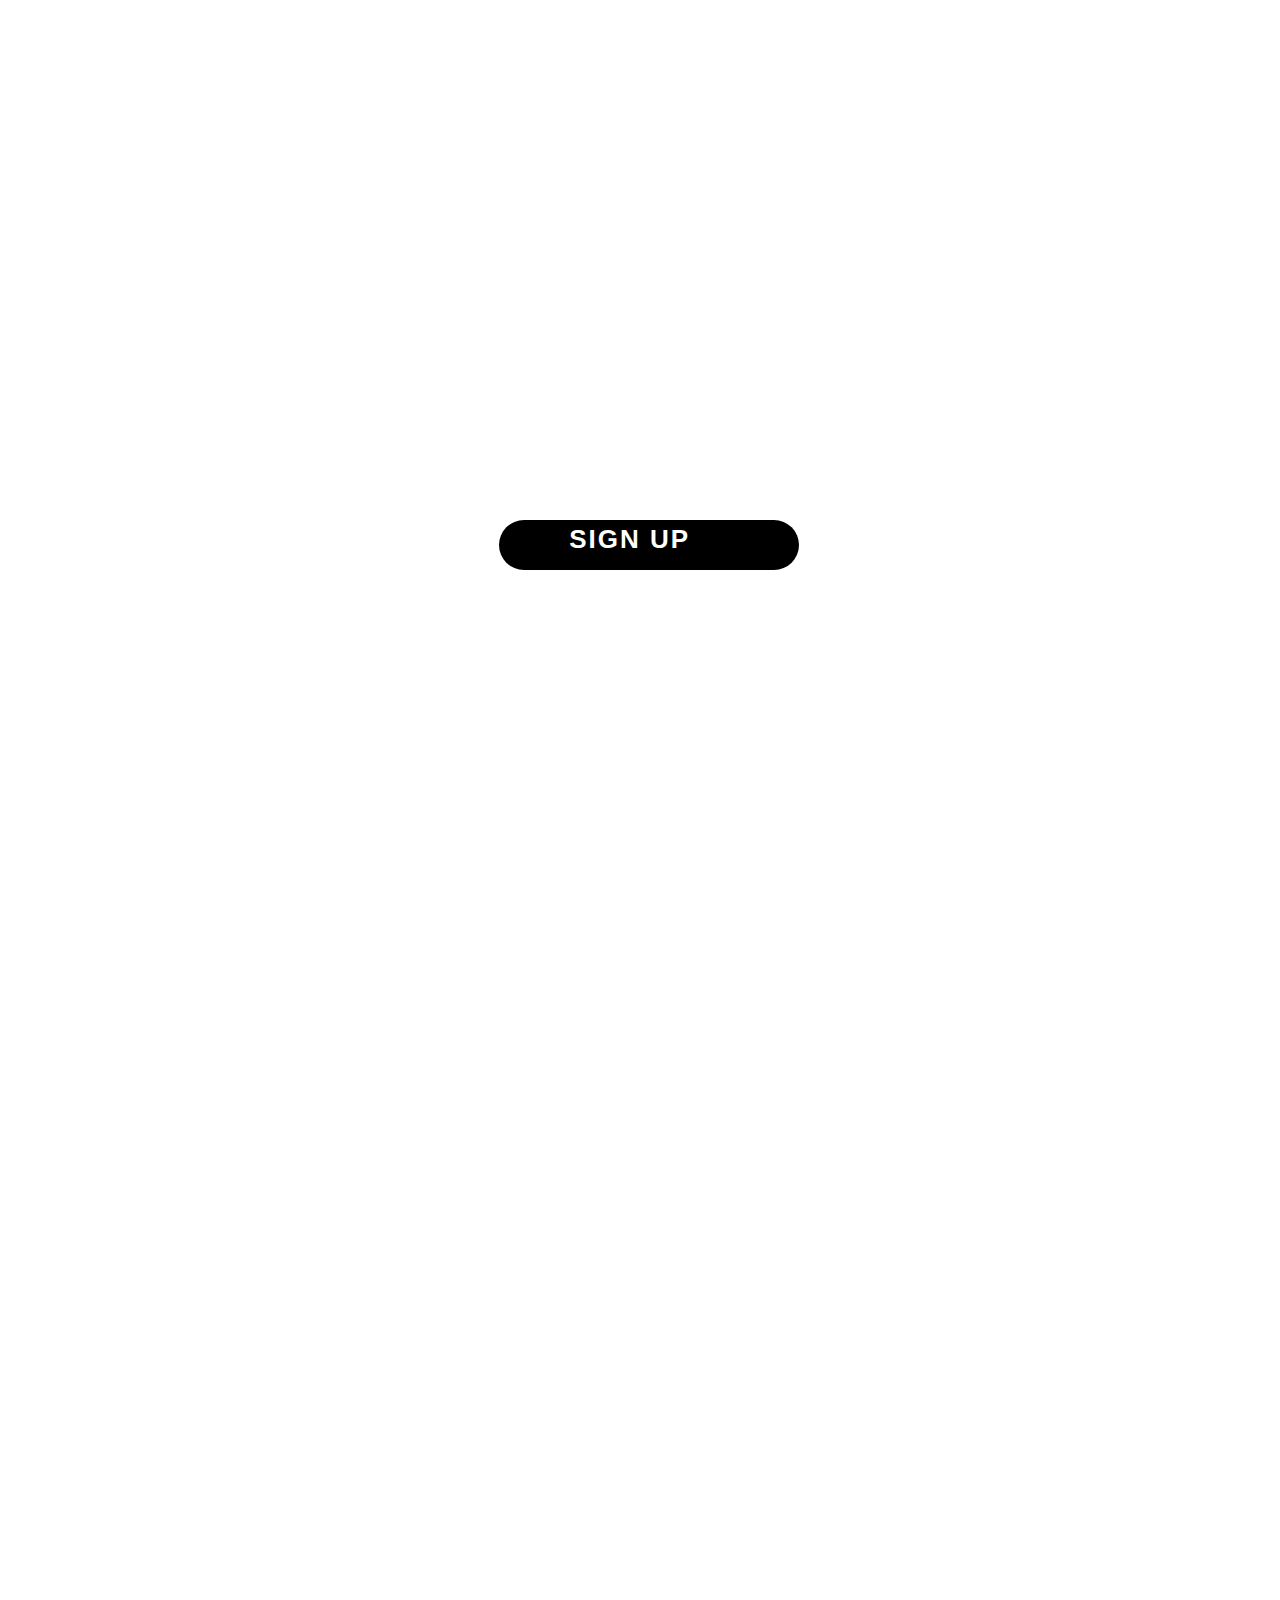
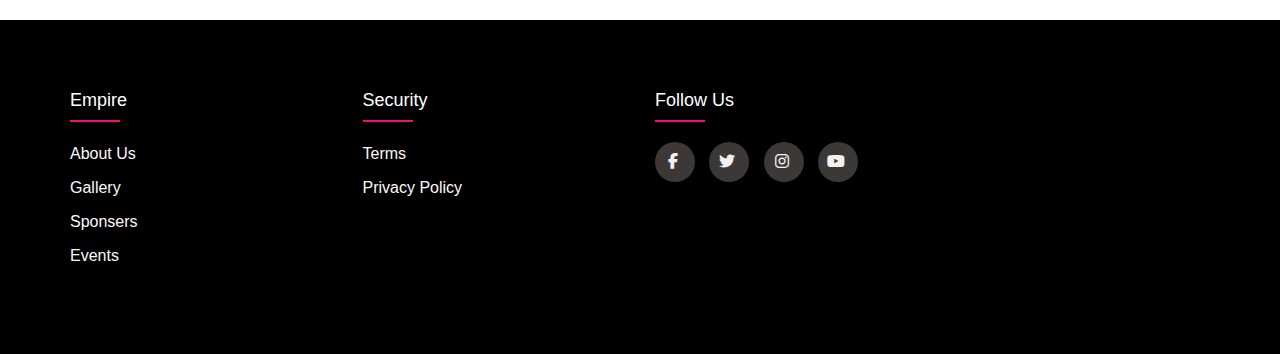
<file: index.html>
<!DOCTYPE html>
<html lang="en">

<head>
    <meta charset="UTF-8">
    <meta http-equiv="X-UA-Compatible" content="IE=edge">
    <meta name="viewport" content="width=device-width, initial-scale=1.0">
    <link rel="stylesheet" href="https://cdn.jsdelivr.net/npm/bootstrap@4.3.1/dist/css/bootstrap.min.css" integrity="sha384-ggOyR0iXCbMQv3Xipma34MD+dH/1fQ784/j6cY/iJTQUOhcWr7x9JvoRxT2MZw1T" crossorigin="anonymous">

    <title>Taarangana'23</title>
    <link rel="stylesheet" href="style.css">
    <link rel="shortcut icon" href="/2.png" type="image/x-icon">
    <link rel="stylesheet" href="https://cdnjs.cloudflare.com/ajax/libs/font-awesome/6.2.0/css/all.min.css">
</head>

<body>
    <header>
        
        <div class=nav>
            <div class="nav1"><a href="index.html"><h4>Home</h4></a></div>
            <div class="nav1"><a href=""><h4>About</h4></a></div>
            <div class="nav1"><a href=""><h4>Sponsers</h4></a></div>
            <div class="nav1"><a href=""><h4>Contact</h4></a></div>
            <!-- <div class="nav1"><a href="sign.html"><h4>Login</h4></a></div> -->

        </div>
        <div class=heading>

            <h1>Taarangana'23</h1>
            <h2>THe Annual Cultural Fest</h2>
        </div>
        <div class = register>
            <a href="sign.html">Sign Up</a>
        </div>
        
    </header>
    <main>
        <div class="img">

        </div>
        <!-- <div class=box>

        </div> -->
        <div class="About">
            <h1>Who Are WE ?</h1>
            <param>

            Taarangana, the annual cultural fest of IGDTUW (formerly IGIT), is the cultural fest of the only Women Technical University of India. The cultural fest over two days hosts a wide array of enthusiastic students who indulge in a myriad activities to display and dabble with their creativity. The fest is an exquisite exposure of technical minds to their latent artistic skills. Multitudes of students swarm to participate and interact over interesting cultural events and some great food at IGDTUW, every January
            </param>
        </div>
    </main>
    <footer>

        <div></div>
        <div class="footer_1">

            <div class="row">
                <div class="footer-col">
                    <h4>Empire</h4>
                    <ul>
                        <li><a href="">About us</a></li>
                        <li><a href="">Gallery</a></li>
                        <li><a href="">Sponsers</a></li>
                        <li><a href="">Events</a></li>
                    </ul>
                </div>
                <div class="footer-col">
                    <h4>Security</h4>
                    <ul>
                        <li><a href="">Terms</a></li>
                        <li><a href="">Privacy Policy</a></li>
                    </ul>
                </div>
                <div class="footer-col">
                    <h4>Follow Us</h4>
                        <div class="social">
                            <a href="https://www.facebook.com/taarangana/?ti=as"><i class="fab fa-facebook-f"></i></a>
                            <a href="https://twitter.com/Taarangana_?s=08"><i class="fab fa-twitter"></i></a>
                            <a href="https://www.instagram.com/taarangana/?utm_medium=copy_link"><i class="fab fa-instagram"></i></a>
                            <a href="https://www.youtube.com/c/TaaranganaIGDTUW"><i class="fab fa-youtube"></i></a>
                        </div>
                        
                    
                </div>
            </div>

        </div>
    </footer>
    <!-- jQuery first, then Popper.js, then Bootstrap JS -->
    <script src="https://code.jquery.com/jquery-3.3.1.slim.min.js" integrity="sha384-q8i/X+965DzO0rT7abK41JStQIAqVgRVzpbzo5smXKp4YfRvH+8abtTE1Pi6jizo" crossorigin="anonymous"></script>
    <script src="https://cdn.jsdelivr.net/npm/popper.js@1.14.7/dist/umd/popper.min.js" integrity="sha384-UO2eT0CpHqdSJQ6hJty5KVphtPhzWj9WO1clHTMGa3JDZwrnQq4sF86dIHNDz0W1" crossorigin="anonymous"></script>
    <script src="https://cdn.jsdelivr.net/npm/bootstrap@4.3.1/dist/js/bootstrap.min.js" integrity="sha384-JjSmVgyd0p3pXB1rRibZUAYoIIy6OrQ6VrjIEaFf/nJGzIxFDsf4x0xIM+B07jRM" crossorigin="anonymous"></script>
</body>

</html>
</file>
<file: style.css>
body{ 
    /* background-image: url(https://media.istockphoto.com/photos/happy-young-friends-having-funny-party-with-confetti-and-cocktails-picture-id518090514?k=20&m=518090514&s=612x612&w=0&h=dGbf_cfcua5bELAAvpohUH9bo2a0gh72VmF6QCAKEoY=);  */
    /* background-image: url(https://images.squarespace-cdn.com/content/v1/5a514fdebce1766935166880/1529078930305-497RC2HLBXVX5LZ1ZEAZ/silent+disco.jpg?format=1500w);  */
   
    /* background-image: url(https://wallpaperaccess.com/full/6647322.jpg);  */
    background-image: url(https://img.freepik.com/premium-photo/pretty-girl-with-long-blond-hair-touching-headphones-while-mixing-sounds-disco-dancing-enjoying-party-with-excited-friends-background_274679-17055.jpg?w=2000);
    background-attachment: fixed;
    background-size: cover;
    background-repeat: no-repeat;
   margin: 0px;
   margin-right: 0px;
}

.heading{  
    padding: 1px 70px;
    background-size: 100% 100%;
    margin-top:12% ;
    width: 93%;
    height: 250px; 
    color: white;
    font-weight: bold;
    text-transform: uppercase;
    text-align: center;
    margin-bottom: 5%;
}

.register{
    background-color: black;
    color: white;
    width: 300px;
    height: 50px;
    margin-left: 39%;
    /* padding-top: 5px; */
border-radius: 29px;
margin-bottom: 12%;
}

.register a{
    color: white;
    text-align: center;
    padding-left: 70px;
    padding-top: 18px;
    font-weight: bold;
    font-family: 'Segoe UI', Tahoma, Geneva, Verdana, sans-serif;
    font-size: 26px;
    text-transform: uppercase;
    letter-spacing: 2px;
    text-decoration: none;
    margin-bottom: 20%
    
}

.register a:hover{
    font-size: 28px;
    color: palevioletred;
   
}
.heading h1{
    margin-top: 9px;
    font-size: 100px;
    font-family: 'Segoe UI', Tahoma, Geneva, Verdana, sans-serif;
    margin-bottom: 2px;
    letter-spacing: 16px;
    padding-left: 6%;
}
.heading h2{
    margin-top: 2px;
    font-size: 44px;
    font-family: 'Times New Roman', Times, serif;
    padding-left: 12%;
}


.About{
    margin-top: 24px;
    margin-bottom: 24px;
    height: 190px;
    padding-top: 2px;
   
    border: 4px;
  color: rgb(255, 255, 255);
  font-size: large;
 
  font-family: 'Lucida Sans', 'Lucida Sans Regular', 'Lucida Grande', 'Lucida Sans Unicode', Geneva, Verdana, sans-serif;
  margin-bottom: 12%;

}
.About{
    border-radius: 54px;
    
}
.About h1{
    text-align: center;
    text-transform: uppercase;
    font-weight: bold;
    margin-bottom: 40px;
    font-size: 50px;
}
.img{
    margin-top: 50px;
      width: 70%;
      height: 400px;
      margin-left: 224px;
      box-shadow: 1px 2px 10px 10px white;
      background-size: 100% 100%;
      animation: slider 9s infinite linear;
      margin-bottom: 12%;
}


@keyframes slider{
    0%{
         background-image: url(https://i.pinimg.com/736x/f3/fe/f6/f3fef6bb9c3e7df34c1d03ebb0df8e29.jpg);
    }
    20%{
        background-image: url(https://duexpress.in/wp-content/uploads/2018/01/17218749_1398474683557908_1065026723155465431_o.jpg);

    }
    40%{
        background-image: url(https://i.ytimg.com/vi/l1FyGn_muBk/hqdefault.jpg);
    }
    60%{
        background-image: url(https://i.pinimg.com/736x/2d/48/61/2d4861c0632e859cd53c590af4cae12f.jpg);
    }
    80%{
        background-image: url(https://i.ytimg.com/vi/uK49h8D0Upg/hqdefault.jpg);
    }
  100%{
    background-image: url(https://images.newindianexpress.com/uploads/user/imagelibrary/2022/4/7/w1200X800/the_curtain.jpg);
  }
 

}
.footer{
    height: 250px;
    margin-top: 0px;
    margin-bottom: 0;
    padding-top: 10px;
    padding-bottom: 10px;
   
    padding-left: 12px;
}


.box{
   
   height: 300px;
   width: 200vw;
   background-image: url(https://i.pinimg.com/736x/cd/ce/bd/cdcebdbf98bae13a752e48f95174fd9d.jpg);
   background-size: 100% 100%;
   margin-left:25%;
   box-shadow: 1px 2px 10px 10px black;
   margin-top: 22px;


}

*{
    margin: 0;
    padding: 0;
    box-sizing: border-box;
}


.container{
    max-width: 1170px;
    background-color: red;
    margin: auto;
}

.row{
    display: flex;
    flex-wrap: wrap;
}
ul{
    list-style: none;

}

.footer_1{
    background-color: black;
    padding: 70px;
}

.footer-col{
 width: 25%;
 padding: 0 15px;
}

.footer-col h4{
    font-size: 18px;
    color: white;
    text-transform: capitalize;
    margin-bottom: 30px;
    font-weight: 500;
    position: relative;
}

.footer-col h4::before{

    content: '';
    position: absolute;
    left: 0;
    bottom: -10px;
    background-color: rgb(245, 14, 122);
    height: 2px;
    box-sizing: border-box;
    width: 50px;
}

.footer-col ul li:not(:last-child){
    margin-bottom: 10px;
}

.footer-col ul li a{
    font-size: 16px;
    text-transform: capitalize;
    color:rgb(253, 248, 248);
    text-decoration: none;
}


.social a{
    display: inline-block;
    height: 40px;
    width: 40px;
    background-color: rgb(60, 56, 56);
    margin: 0 10px 10px 0;
    text-align: center;
    line-height: 40px;
    border-radius: 50%;
  color: rgb(242, 240, 241);
  padding-right: 4px;
}

.social a:hover{
    color: palevioletred;
}

.footer-col a:hover{
    color: palevioletred;
    font-size: 20px;
}
.nav{
   
    display: flex;
    justify-content: right;
   
}


.nav1{
    color: rgb(253, 248, 248);
    width: 12%;
    height: 50px;
    text-align: right;
    padding-right:24px ;
    font-size: 24px;
    padding-top: 28px;
    margin-bottom: 2px;
}

.nav1 a{
    color: white;
}

.nav1 a:hover{
   
    color: blueviolet;
    text-decoration: none;
    font-size: 32px;
}
</file>
